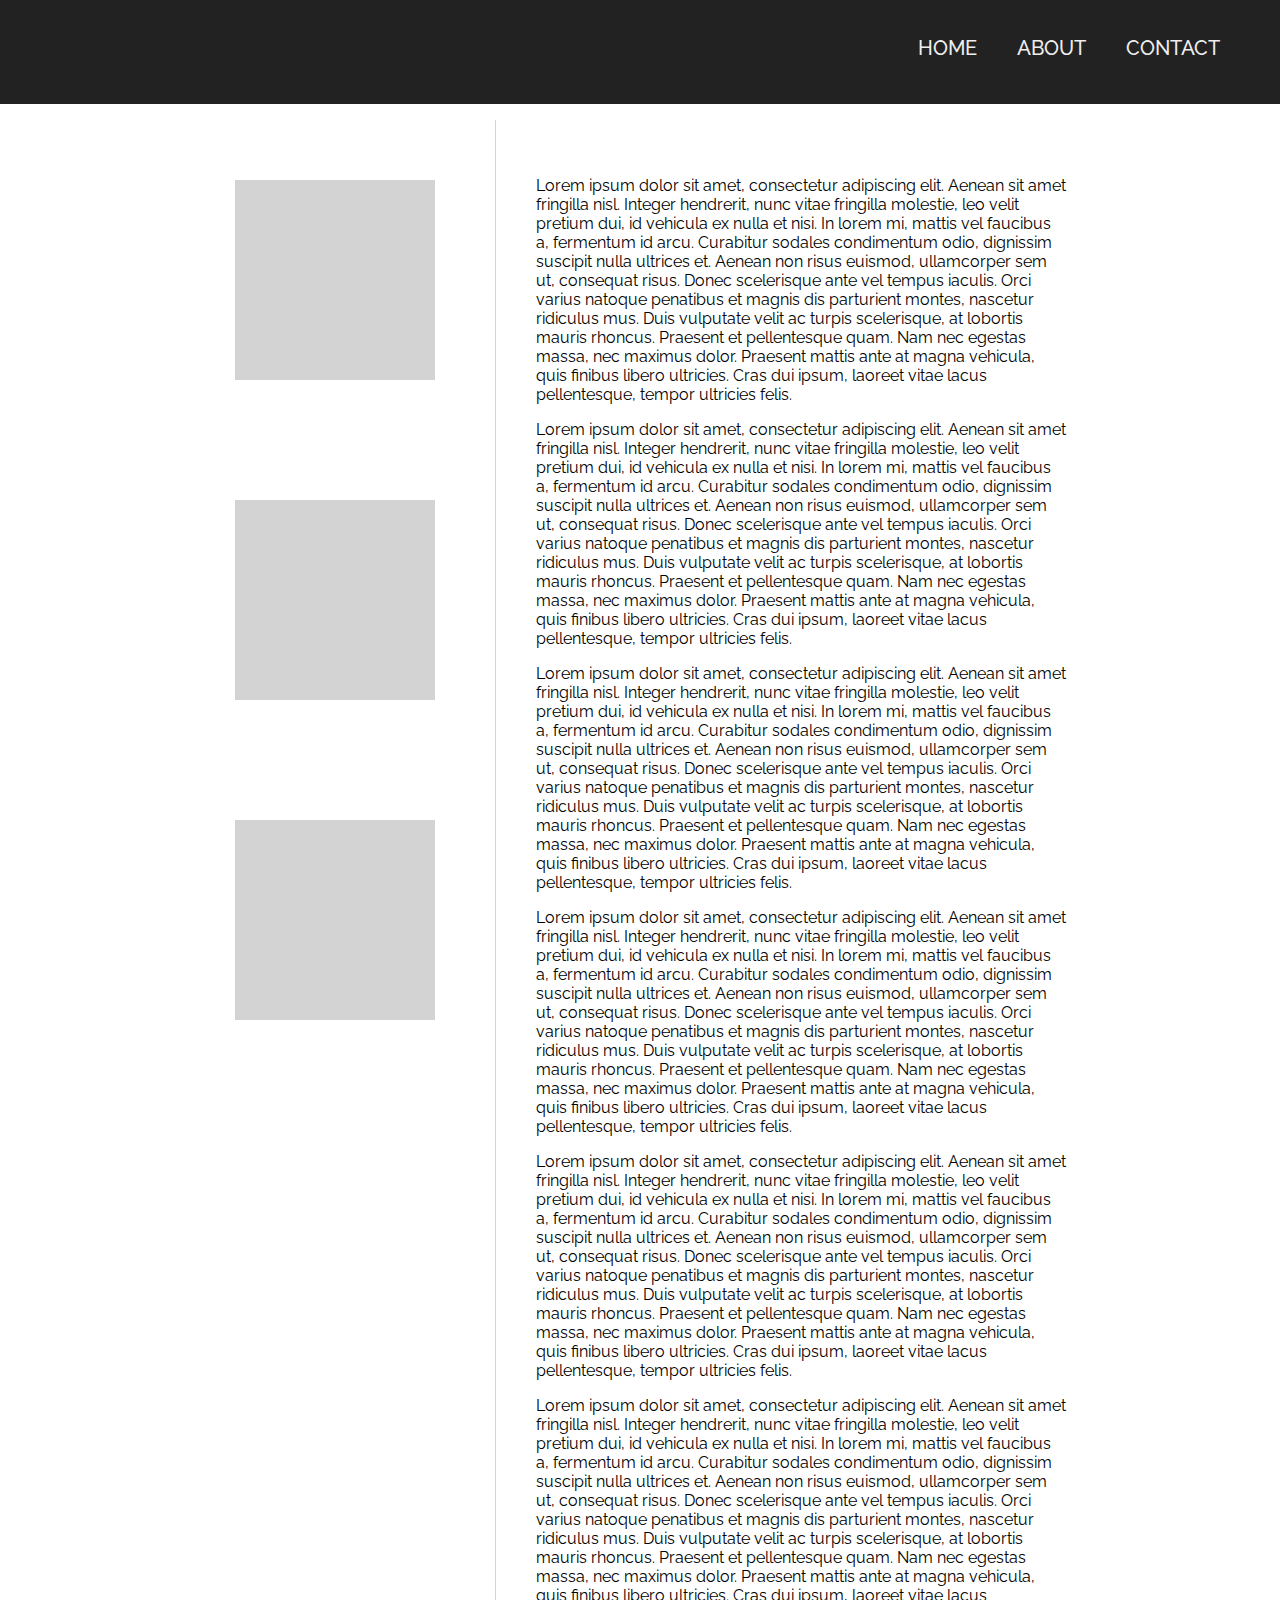
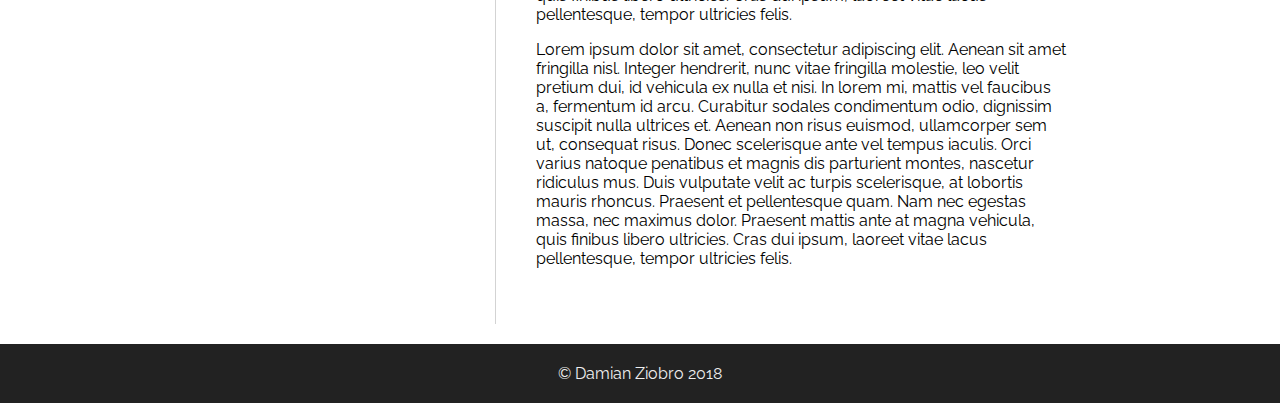
<file: Task1/index.html>
<!DOCTYPE html>
<html>

<head>
    <meta charset="utf-8">
    <meta name="viewport" content="width=device-width, initial-scale=1">
    <link rel="stylesheet" href="style.css">
    <link href="https://fonts.googleapis.com/css?family=Raleway:400,500" rel="stylesheet">
    <title>Task 1</title>
</head>

<body class="page">
    <header class="page__header">
        <div class="wrapper">
            <nav class="page__nav">
                <ul class="page__nav-list">
                    <li class="page__nav-item">
                        <a class="page__nav-link" href="/">Home</a>
                    </li>
                    <li class="page__nav-item">
                        <a class="page__nav-link" href="/">About</a>
                    </li>
                    <li class="page__nav-item">
                        <a class="page__nav-link" href="/">Contact</a>
                    </li>
                </ul>
            </nav>
        </div>
    </header>
    <div class="wrapper">
        <main class="page__main">
            <aside class="page__sidebar">
                <div class="page__sidebar-element">
                </div>
                <div class="page__sidebar-element">
                </div>
                <div class="page__sidebar-element">
                </div>
            </aside>
            <div class="page__main-text">
                <p>
                    Lorem ipsum dolor sit amet, consectetur adipiscing elit. Aenean sit amet fringilla nisl. Integer hendrerit, nunc vitae fringilla
                    molestie, leo velit pretium dui, id vehicula ex nulla et nisi. In lorem mi, mattis vel faucibus a, fermentum
                    id arcu. Curabitur sodales condimentum odio, dignissim suscipit nulla ultrices et. Aenean non risus euismod,
                    ullamcorper sem ut, consequat risus. Donec scelerisque ante vel tempus iaculis. Orci varius natoque penatibus
                    et magnis dis parturient montes, nascetur ridiculus mus. Duis vulputate velit ac turpis scelerisque,
                    at lobortis mauris rhoncus. Praesent et pellentesque quam. Nam nec egestas massa, nec maximus dolor.
                    Praesent mattis ante at magna vehicula, quis finibus libero ultricies. Cras dui ipsum, laoreet vitae
                    lacus pellentesque, tempor ultricies felis.
                </p>
                <p>
                    Lorem ipsum dolor sit amet, consectetur adipiscing elit. Aenean sit amet fringilla nisl. Integer hendrerit, nunc vitae fringilla
                    molestie, leo velit pretium dui, id vehicula ex nulla et nisi. In lorem mi, mattis vel faucibus a, fermentum
                    id arcu. Curabitur sodales condimentum odio, dignissim suscipit nulla ultrices et. Aenean non risus euismod,
                    ullamcorper sem ut, consequat risus. Donec scelerisque ante vel tempus iaculis. Orci varius natoque penatibus
                    et magnis dis parturient montes, nascetur ridiculus mus. Duis vulputate velit ac turpis scelerisque,
                    at lobortis mauris rhoncus. Praesent et pellentesque quam. Nam nec egestas massa, nec maximus dolor.
                    Praesent mattis ante at magna vehicula, quis finibus libero ultricies. Cras dui ipsum, laoreet vitae
                    lacus pellentesque, tempor ultricies felis.
                </p>
                <p>
                    Lorem ipsum dolor sit amet, consectetur adipiscing elit. Aenean sit amet fringilla nisl. Integer hendrerit, nunc vitae fringilla
                    molestie, leo velit pretium dui, id vehicula ex nulla et nisi. In lorem mi, mattis vel faucibus a, fermentum
                    id arcu. Curabitur sodales condimentum odio, dignissim suscipit nulla ultrices et. Aenean non risus euismod,
                    ullamcorper sem ut, consequat risus. Donec scelerisque ante vel tempus iaculis. Orci varius natoque penatibus
                    et magnis dis parturient montes, nascetur ridiculus mus. Duis vulputate velit ac turpis scelerisque,
                    at lobortis mauris rhoncus. Praesent et pellentesque quam. Nam nec egestas massa, nec maximus dolor.
                    Praesent mattis ante at magna vehicula, quis finibus libero ultricies. Cras dui ipsum, laoreet vitae
                    lacus pellentesque, tempor ultricies felis.
                </p>
                <p>
                    Lorem ipsum dolor sit amet, consectetur adipiscing elit. Aenean sit amet fringilla nisl. Integer hendrerit, nunc vitae fringilla
                    molestie, leo velit pretium dui, id vehicula ex nulla et nisi. In lorem mi, mattis vel faucibus a, fermentum
                    id arcu. Curabitur sodales condimentum odio, dignissim suscipit nulla ultrices et. Aenean non risus euismod,
                    ullamcorper sem ut, consequat risus. Donec scelerisque ante vel tempus iaculis. Orci varius natoque penatibus
                    et magnis dis parturient montes, nascetur ridiculus mus. Duis vulputate velit ac turpis scelerisque,
                    at lobortis mauris rhoncus. Praesent et pellentesque quam. Nam nec egestas massa, nec maximus dolor.
                    Praesent mattis ante at magna vehicula, quis finibus libero ultricies. Cras dui ipsum, laoreet vitae
                    lacus pellentesque, tempor ultricies felis.
                </p>
                <p>
                    Lorem ipsum dolor sit amet, consectetur adipiscing elit. Aenean sit amet fringilla nisl. Integer hendrerit, nunc vitae fringilla
                    molestie, leo velit pretium dui, id vehicula ex nulla et nisi. In lorem mi, mattis vel faucibus a, fermentum
                    id arcu. Curabitur sodales condimentum odio, dignissim suscipit nulla ultrices et. Aenean non risus euismod,
                    ullamcorper sem ut, consequat risus. Donec scelerisque ante vel tempus iaculis. Orci varius natoque penatibus
                    et magnis dis parturient montes, nascetur ridiculus mus. Duis vulputate velit ac turpis scelerisque,
                    at lobortis mauris rhoncus. Praesent et pellentesque quam. Nam nec egestas massa, nec maximus dolor.
                    Praesent mattis ante at magna vehicula, quis finibus libero ultricies. Cras dui ipsum, laoreet vitae
                    lacus pellentesque, tempor ultricies felis.
                </p>
                <p>
                    Lorem ipsum dolor sit amet, consectetur adipiscing elit. Aenean sit amet fringilla nisl. Integer hendrerit, nunc vitae fringilla
                    molestie, leo velit pretium dui, id vehicula ex nulla et nisi. In lorem mi, mattis vel faucibus a, fermentum
                    id arcu. Curabitur sodales condimentum odio, dignissim suscipit nulla ultrices et. Aenean non risus euismod,
                    ullamcorper sem ut, consequat risus. Donec scelerisque ante vel tempus iaculis. Orci varius natoque penatibus
                    et magnis dis parturient montes, nascetur ridiculus mus. Duis vulputate velit ac turpis scelerisque,
                    at lobortis mauris rhoncus. Praesent et pellentesque quam. Nam nec egestas massa, nec maximus dolor.
                    Praesent mattis ante at magna vehicula, quis finibus libero ultricies. Cras dui ipsum, laoreet vitae
                    lacus pellentesque, tempor ultricies felis.
                </p>
                <p>
                    Lorem ipsum dolor sit amet, consectetur adipiscing elit. Aenean sit amet fringilla nisl. Integer hendrerit, nunc vitae fringilla
                    molestie, leo velit pretium dui, id vehicula ex nulla et nisi. In lorem mi, mattis vel faucibus a, fermentum
                    id arcu. Curabitur sodales condimentum odio, dignissim suscipit nulla ultrices et. Aenean non risus euismod,
                    ullamcorper sem ut, consequat risus. Donec scelerisque ante vel tempus iaculis. Orci varius natoque penatibus
                    et magnis dis parturient montes, nascetur ridiculus mus. Duis vulputate velit ac turpis scelerisque,
                    at lobortis mauris rhoncus. Praesent et pellentesque quam. Nam nec egestas massa, nec maximus dolor.
                    Praesent mattis ante at magna vehicula, quis finibus libero ultricies. Cras dui ipsum, laoreet vitae
                    lacus pellentesque, tempor ultricies felis.
                </p>
            </div>
        </main>
    </div>
    <footer class="page__footer">
        <div class="wrapper">
            <span class="page__footer-copyright"> &copy; Damian Ziobro 2018</span>
        </div>
    </footer>
</body>

</html>
</file>
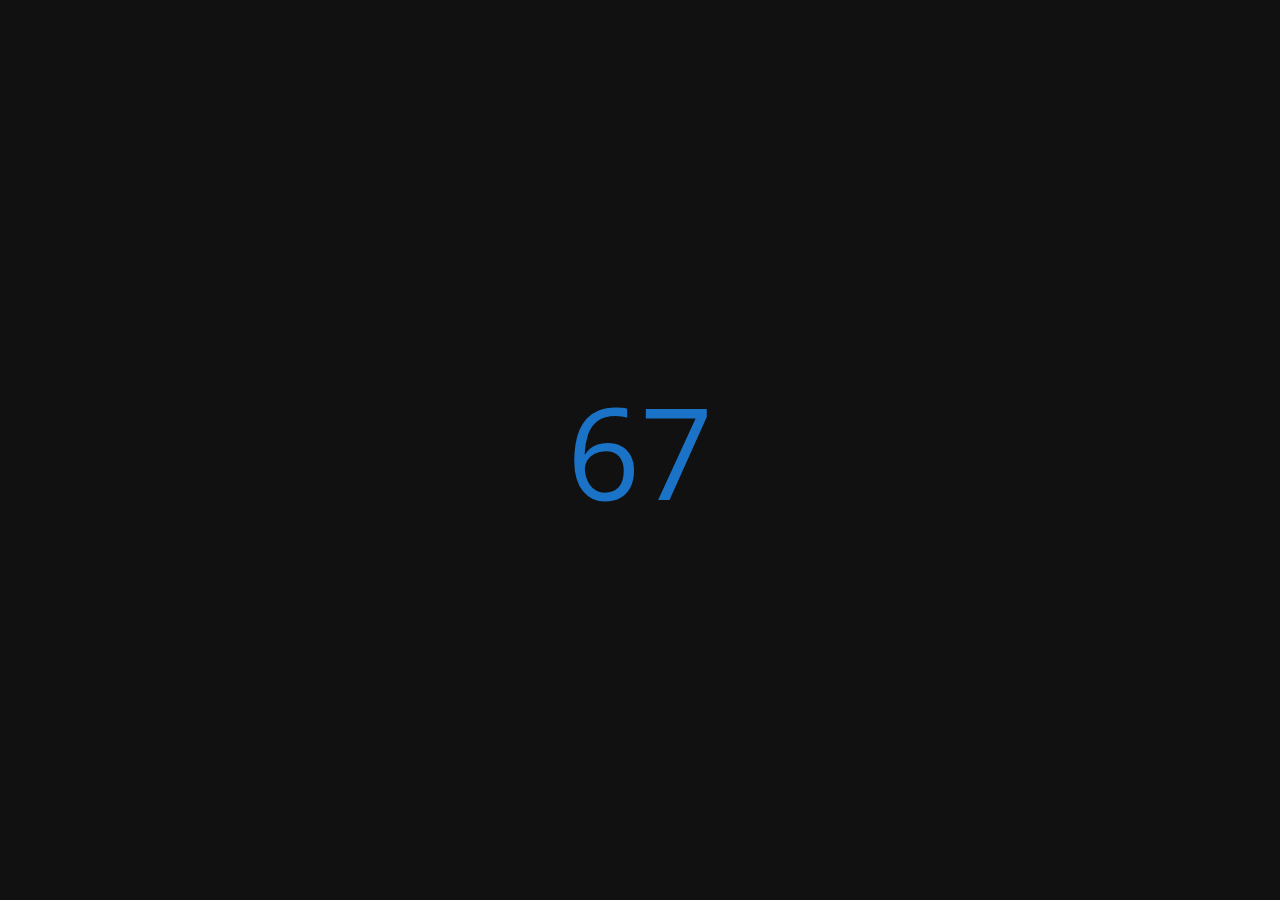
<file: Task4/index.html>
<!DOCTYPE html>
<html>

<head>
    <meta charset="utf-8">
    <meta name="viewport" content="width=device-width, initial-scale=1">
    <link rel="stylesheet" href="style.css">
    <link href="https://fonts.googleapis.com/css?family=Open+Sans" rel="stylesheet">
    <title>Task 4</title>
</head>

<body class="page">
    <div class="number" id="number"></div>
    <script src="app.js"></script>
</body>

</html>
</file>
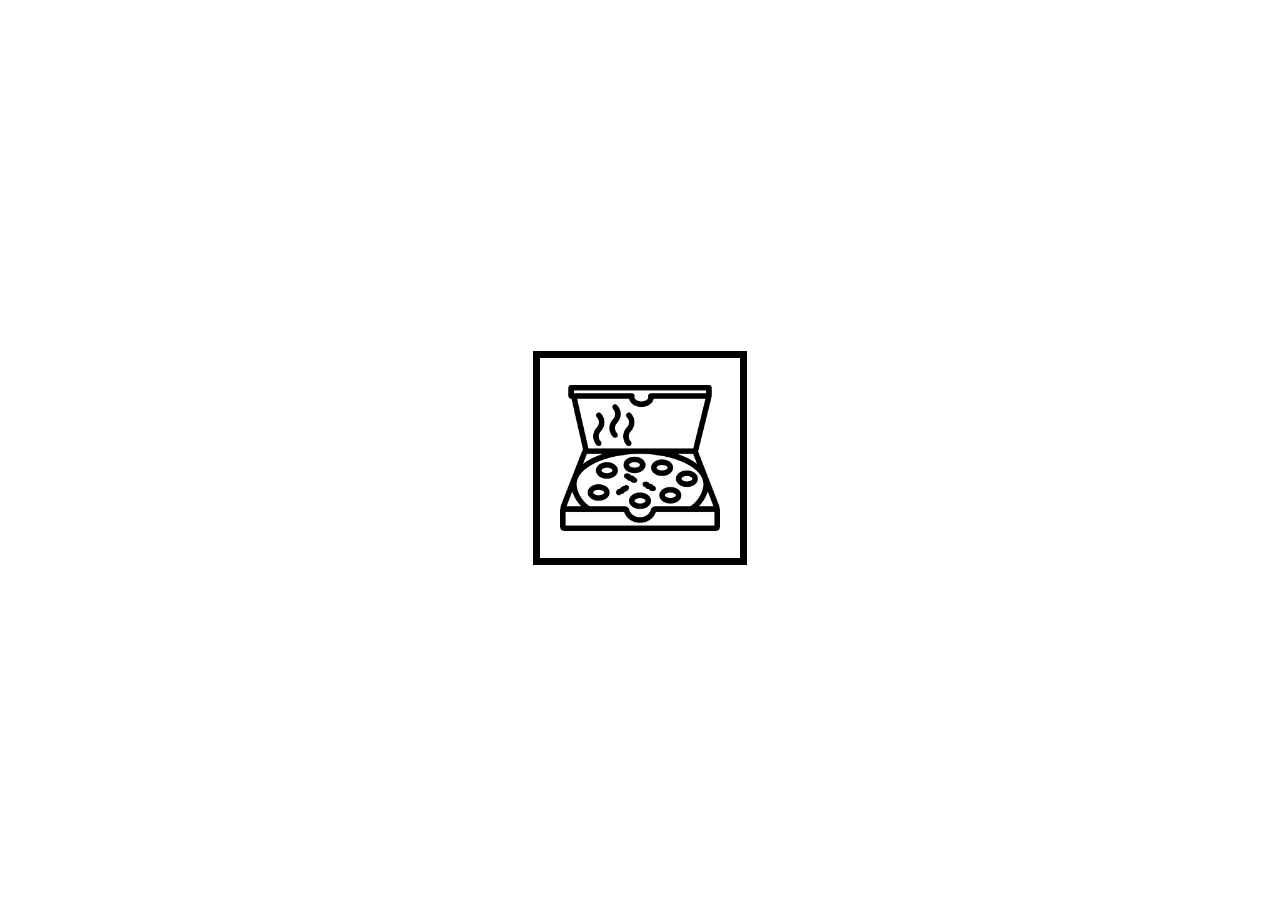
<file: Task5/index.html>
<!DOCTYPE html>
<html>

<head>
    <meta charset="utf-8">
    <meta name="viewport" content="width=device-width, initial-scale=1">
    <link rel="stylesheet" href="style.css">
    <title>Task 5</title>
</head>

<body class="page">
    <div class="square"></div>
</body>

</html>
</file>
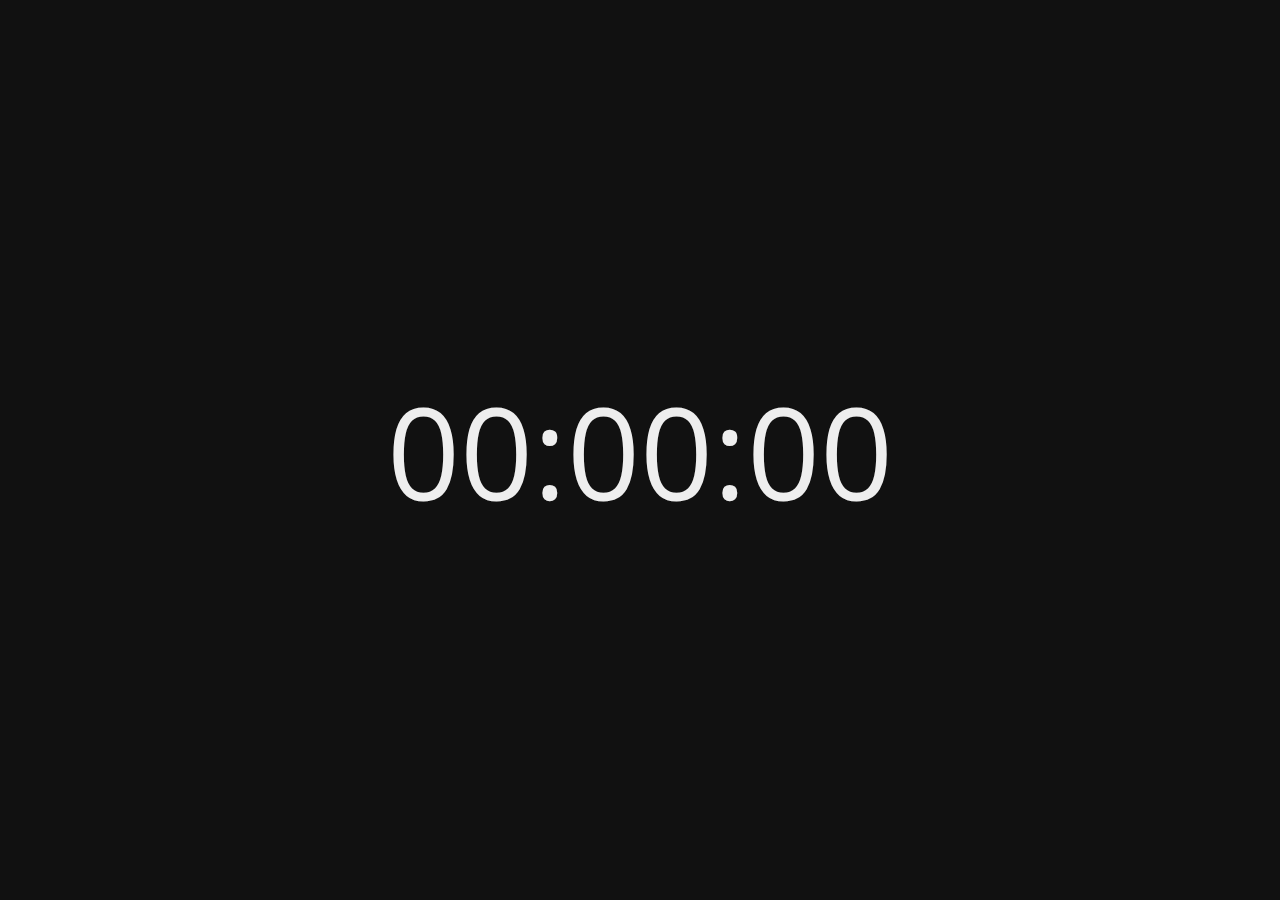
<file: Task6/index.html>
<!DOCTYPE html>
<html>

<head>
    <meta charset="utf-8">
    <meta name="viewport" content="width=device-width, initial-scale=1">
    <link rel="stylesheet" href="style.css">
    <link href="https://fonts.googleapis.com/css?family=Open+Sans" rel="stylesheet">
    <title>Task 6</title>
</head>

<body class="page">
    <div class="timer" id="timer">00:00:00</div>
    <script src="app.js"></script>
</body>

</html>
</file>
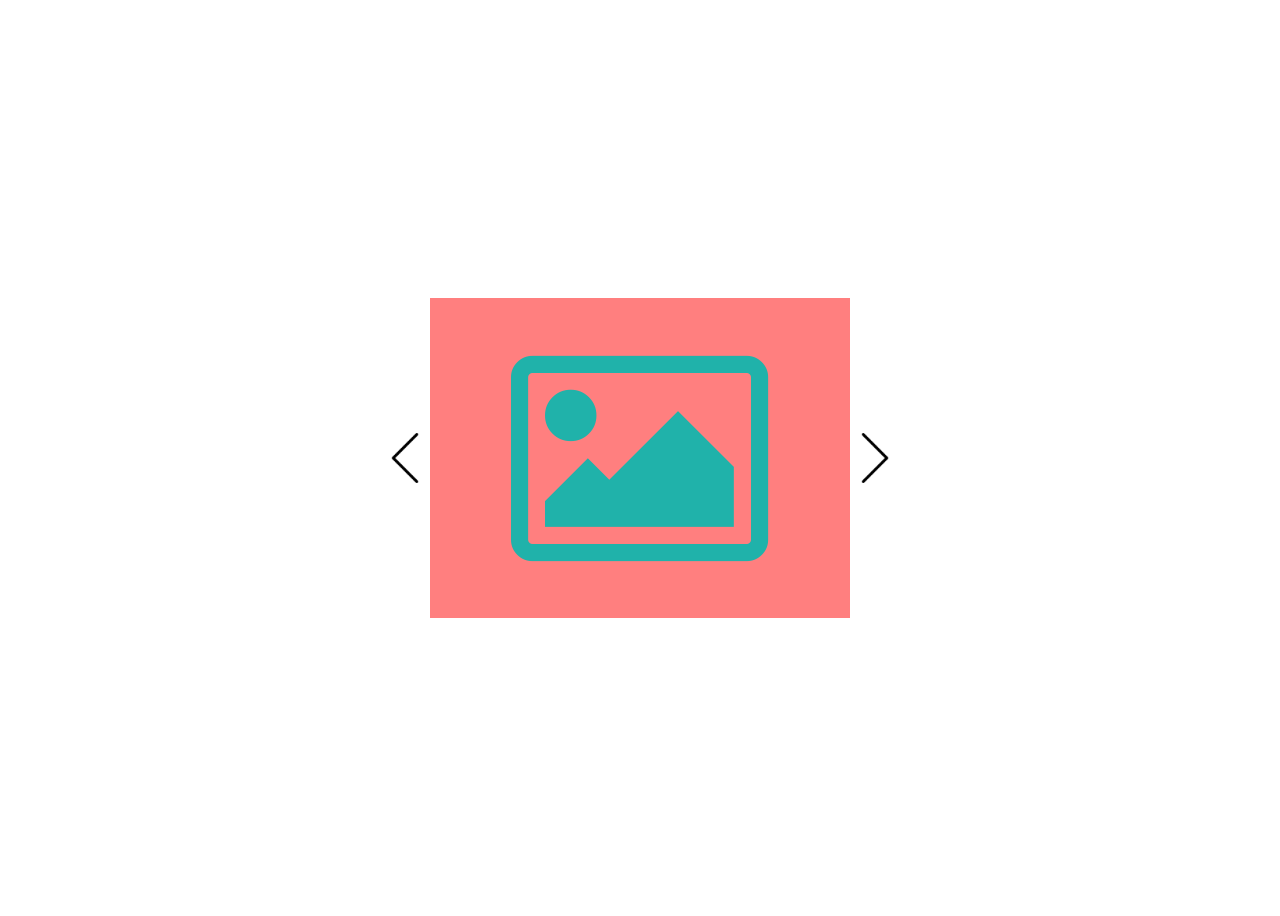
<file: Task7/index.html>
<!DOCTYPE html>
<html>

<head>
    <meta charset="utf-8">
    <meta name="viewport" content="width=device-width, initial-scale=1">
    <link rel="stylesheet" href="style.css">
    <title>Task 7</title>
</head>

<body class="page">
    <div class="slider">
        <button id="back-btn" class="slider__change-slide-btn slider__change-slide-btn--left"></button>
        <div class="slider__slides">
            <img class="slider__slide" src="img/slide1.png" alt="placeholder">
            <img class="slider__slide" src="img/slide2.png" alt="placeholder">
            <img class="slider__slide" src="img/slide3.png" alt="placeholder">
            <img class="slider__slide" src="img/slide4.png" alt="placeholder">
            <img class="slider__slide" src="img/slide5.png" alt="placeholder">
        </div>
        <button id="next-btn" class="slider__change-slide-btn slider__change-slide-btn--right"></button>
    </div>
    <script src="app.js"></script>
</body>

</html>
</file>
<file: Task1/style.css>
.page {
    padding: 0;
    margin: 0;
    font-family: 'Raleway', sans-serif;
}

.wrapper {
    padding: 20px;
    margin: 0 auto;
    max-width: 1200px;
}

.page__header {
    background-color: #222222;
    position: fixed;
    width: 100%;
}

.page__header .wrapper {
    display: flex;
    justify-content: flex-end;
    align-items: center;
}

.page__nav-list {
    padding: 0;
    display: flex;
    justify-content: center;
    align-items: center;
    list-style-type: none;
}

.page__nav-item {
    margin: 0 20px;
}

.page__nav-link {
    display: flex;
    flex-direction: column;
    justify-content: center;
    align-items: flex-start;
    color: #eeeeee;
    text-transform: uppercase;
    font-size: 20px;
    font-weight: 500;
    text-decoration: none;
}

.page__nav-link:after {
    margin-top: 5px;
    content: "";
    display: inline-block;
    height: 3px;
    width: 5%;
    background-color: #222222;
    transition: .5s;
}

.page__nav-link:after {
    color: #ffffff;
}

.page__nav-link:hover::after {
    width: 100%;
    background-color: #ffffff;
}

.page__main {
    padding-top: 100px;
    display: flex;
    justify-content: center;
}

.page__sidebar {
    border-right: 1px solid #D3D3D3;
    display: flex;
    flex-direction: column;
    justify-content: flex-start;
    align-items: center;
}

.page__sidebar-element {
    margin: 60px;
    width: 200px;
    height: 200px;
    background-color: #D3D3D3;
}

.page__main-text {
    margin: 40px;
    max-width: 530px;
}

.page__footer {
    background-color: #222222;
}

.page__footer .wrapper {
    display: flex;
    justify-content: center;
    align-items: center;
}

.page__footer-copyright {
    color: #eeeeee;
}

@media screen and (max-width: 768px) {
    .wrapper {
        padding: 10px;
    }
    .page__header .wrapper {
        justify-content: center;
    }
    .page__main {
        flex-direction: column;
    }
    .page__sidebar {
        border: 0;
        order: 2;
        flex-direction: row;
        justify-content: center;
    }
    .page__sidebar-element {
        margin: 20px;
        width: 100px;
        height: 100px;
    }
    .page__main-text {
        margin: 20px auto;
        text-align: center;
    }
}

@media screen and (max-width: 460px) {
    .page__sidebar-element {
        margin: 10px;
        width: 70px;
        height: 70px;
    }
    .page__main-text {
        font-size: 14px;
        margin: 10px auto;
        text-align: center;
    }
    .page__nav-link {
        font-size: 16px;
    }
}
</file>
<file: Task4/style.css>
.page {
    padding: 0;
    margin: 0;
    display: flex;
    justify-content: center;
    align-items: center;
    min-height: 100vh;
    background-color: #111111;
    font-family: 'Open Sans', sans-serif;
}

.number {
    font-size: 10vw;
    color: rgb(26, 115, 199);
}
</file>
<file: Task5/style.css>
.page {
    display: flex;
    justify-content: center;
    align-items: center;
    min-height: 100vh;
}

.square {
    width: 200px;
    height: 200px;
    background-image: url('pizza-icon.png');
    background-repeat: no-repeat;
    background-size: 80%;
    background-position: center;
    border: 7px solid #000000;
    transition: 5s;
    display: flex;
    justify-content: center;
    align-items: center;
}

.square:hover::after {
    content: 'Pizza';
    display: inline-block;
    text-transform: uppercase;
    font-size: 32px;
}

.square:hover {
    background-image: none;
}
</file>
<file: Task6/style.css>
.page {
    padding: 0;
    margin: 0;
    display: flex;
    justify-content: center;
    align-items: center;
    min-height: 100vh;
    background-color: #111111;
    font-family: 'Open Sans', sans-serif;
}

.timer {
    font-size: 10vw;
    color: #eeeeee;
}
</file>
<file: Task7/style.css>
.page {
    display: flex;
    justify-content: center;
    align-items: center;
    min-height: 100vh;
}

.slider {
    max-width: 1000px;
    display: flex;
}

.slider__slides {
    width: inherit;
}

.slider__slide {
    width: 100%;
    display: none;
}

.slider__change-slide-btn {
    border: none;
    width: 50px;
    height: inherit;
    transition: .3s;
    cursor: pointer;
}

.slider__change-slide-btn:hover {
    background-color: rgba(0, 0, 0, 0.1);
}

.slider__change-slide-btn--left {
    background: url(back.png) no-repeat;
    background-size: 100%;
    background-position: center;
}

.slider__change-slide-btn--right {
    background: url(next.png) no-repeat;
    background-size: 100%;
    background-position: center;
}
</file>
